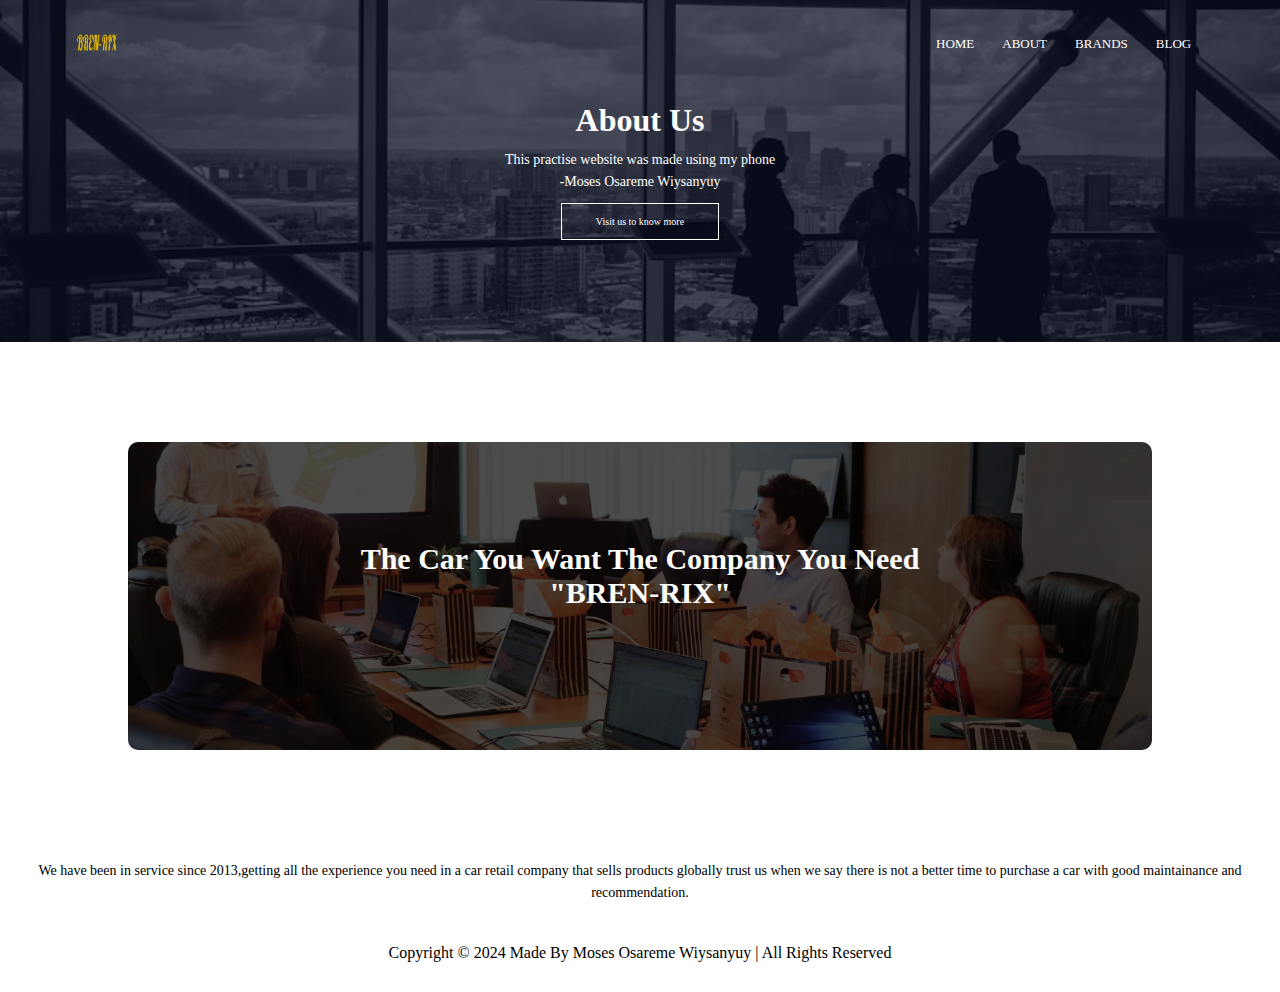
<file: About.html>
<!DOCTYPE html>

<html>
<head>
  <!-- Google tag (gtag.js) -->
<script async src="https://www.googletagmanager.com/gtag/js?id=G-XTKRMV11LT"></script>
<script>
  window.dataLayer = window.dataLayer || [];
  function gtag(){dataLayer.push(arguments);}
  gtag('js', new Date());

  gtag('config', 'G-XTKRMV11LT');
</script>
  <meta name="viewport" content="width=device-width,initial-scale=1.0">
  <meta name="keyword" content="car,retails,company,global,worldwide">          
  <meta name="author" content="Moses Osareme Wiysanyuy">
  <meta http-equiv="CONTENT-TYPE" content="text/html; charset=UTF-8">    
  <link rel="stylesheet" href="style.css" type="text/css">
  
  <title>About Page</title>
</head>
<body>
  <section class="Aheader">
    <nav>
      <a href="index.html">
        <img src="./IMG_20240306_131158.png">
      </a>
      <section>
        <div class="nav-links">
        <ul>
          <li>
            <a href="index.html">HOME</a>
          </li>
          <li>
            <a href="About.html">ABOUT</a>
          </li>
          <li>
            <a href="Brand.html">BRANDS</a>
          </li>
          <li>
            <a href="Blog.html">BLOG</a>
          </li>
        </ul>
      </div>
</section>
    </nav>
   
    
    <div class="text-box">
      <h1>About Us</h1>
      <p>This practise website was made using my phone<br>-Moses Osareme Wiysanyuy</p>
      <a href="" class="hero">Visit us to know more</a>
      
    </div>
  </section>
   <section class="ata">
   <h2>The Car You Want The Company You Need<br>"BREN-RIX"</h2>
  </section>
  
  
  
  
  <section>
    <p>We have been in service since 2013,getting all the experience you need in a car retail company that sells products globally trust us when we say 
      there is not a better time to purchase a car with good maintainance and recommendation.
    </p>
  </section>
  
  
  
  
  
  
  
  
  
  
  
  
  
  
<section class="foot">
   
    <div>
    Copyright &copy; 2024  Made By Moses Osareme Wiysanyuy | All Rights Reserved
    </div>
  </section>
  
</body>
</html>
</file>
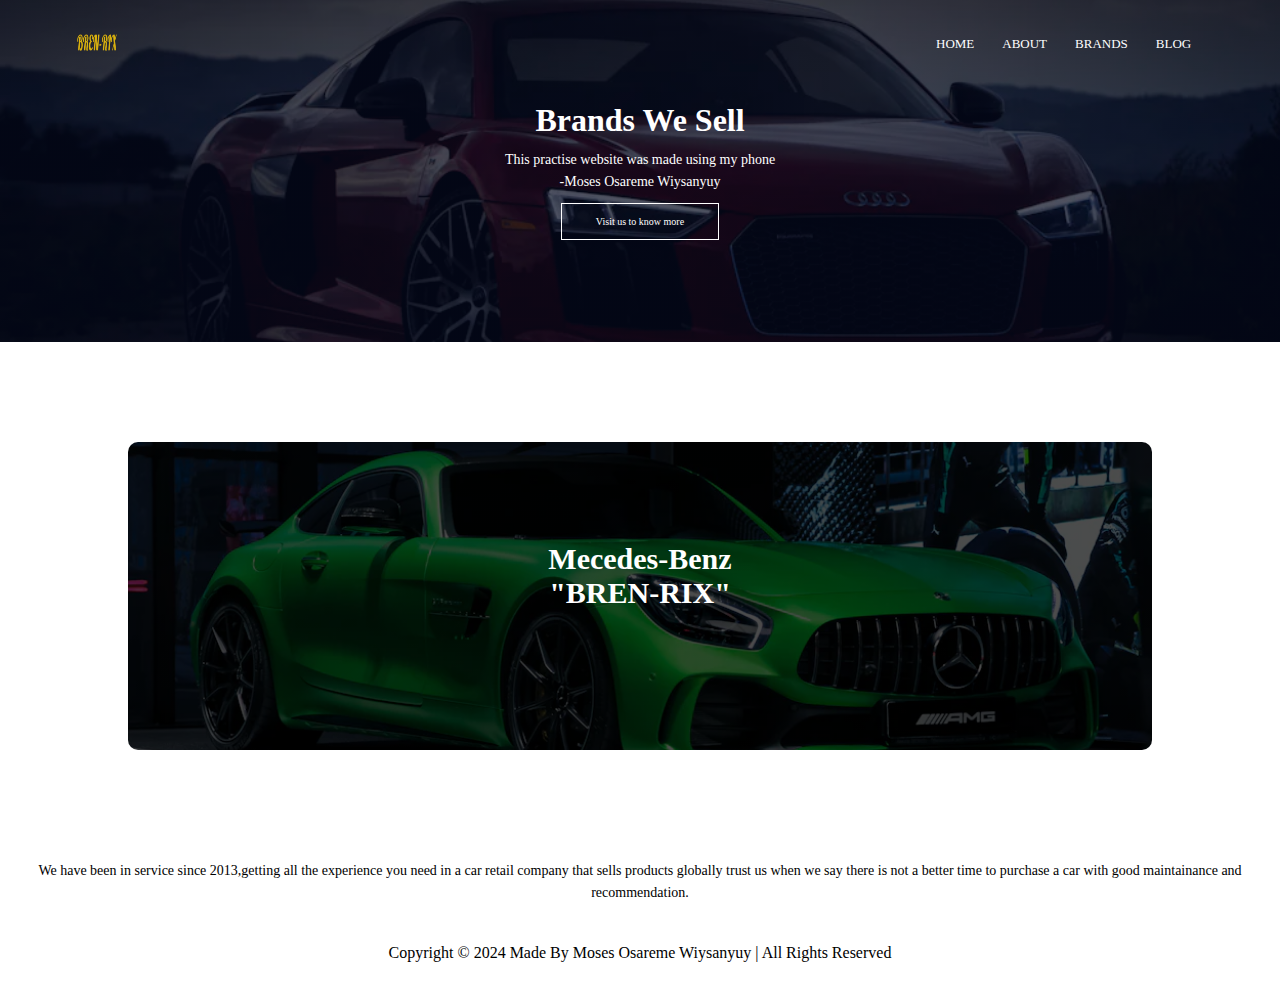
<file: Brand.html>
<!DOCTYPE html>

<html>
<head>
  <!-- Google tag (gtag.js) -->
<script async src="https://www.googletagmanager.com/gtag/js?id=G-XTKRMV11LT"></script>
<script>
  window.dataLayer = window.dataLayer || [];
  function gtag(){dataLayer.push(arguments);}
  gtag('js', new Date());

  gtag('config', 'G-XTKRMV11LT');
</script>
  <meta name="viewport" content="width=device-width,initial-scale=1.0">
  <meta name="keyword" content="car,retails,company,global,worldwide">          
  <meta name="author" content="Moses Osareme Wiysanyuy">
  <meta http-equiv="CONTENT-TYPE" content="text/html; charset=UTF-8">    
  <link rel="stylesheet" href="style.css" type="text/css">
  
  <title>Brands Available</title>
</head>
<body>
  <section class="Bheader">
    <nav>
      <a href="index.html">
        <img src="./IMG_20240306_131158.png">
      </a>
      <section>
        <div class="nav-links">
        <ul>
          <li>
            <a href="index.html">HOME</a>
          </li>
          <li>
            <a href="About.html">ABOUT</a>
          </li>
          <li>
            <a href="Brand.html">BRANDS</a>
          </li>
          <li>
            <a href="Blog.html">BLOG</a>
          </li>
        </ul>
      </div>
</section>
    </nav>
   
    
    <div class="text-box">
      <h1>Brands We Sell</h1>
      <p>This practise website was made using my phone<br>-Moses Osareme Wiysanyuy</p>
      <a href="" class="hero">Visit us to know more</a>
      
    </div>
  </section>
   <section class="bta">
   <h2>Mecedes-Benz<br>"BREN-RIX"</h2>
  </section>
  
  
  
  
  <section>
    <p>We have been in service since 2013,getting all the experience you need in a car retail company that sells products globally trust us when we say 
      there is not a better time to purchase a car with good maintainance and recommendation.
    </p>
  </section>
  
  
  
  
  
  
  
  
  
  
  
  
  
  
<section class="foot">
   
    <div>
    Copyright &copy; 2024  Made By Moses Osareme Wiysanyuy | All Rights Reserved
    </div>
  </section>
  
  
  
</body>
</html>
</file>
<file: style.css>
*{
  margin:0;
  padding:0;
}
.header{
  min-height:38vh;
  width:100%;
  background-image:linear-gradient(rgba(4,9,30,0.7),rgba(4,9,30,0.7)),url("./carlambogini.jpg"); 
  background-position:center;
  background-size:cover;
  position:relative;
}
nav{
  display: flex;
  padding: 2% 6%;
  justify-content: space-between;
  align-items: center;
 /* margin-bottom: 50px;*/
  margin-buttom:50%;
  
}
nav img{
  height: 20px;
  width: 40px;
}
.nav-links{
  flex: 1;
  text-align: right;
  
}
.nav-links ul li{
  list-style: none;
  display: inline-block;
  padding: 8px 12px;
  position:relative;
}
.nav-links ul li a{
  color: white;
  text-decoration: none;
  font-size: 13px;
}

.nav-links ul li::after{
  content:'';
  width:0%;
  height:2px;
  background:gold;
  display: block;
  margin:auto;
  transition: 0.5s;
}
.nav-links ul li:hover::after{
  width:100%;
}

.text-box p{
  color:white;
}


.text-box{
  width:100%;
  color: white;
  position:absolute;
  top:50%;
  left:50%;
  transform: translate(-50%,-50%);
  text-align: center;
}


.hero{
  margin-top: 0px;
  display: inline-block;
  text-decoration: none;
  color: white;
  border:1px solid white;
  padding:12px 34px;
  font-size: 10px;
  background: transparent;
  position:relative;
  cursor: pointer;
}
.hero:hover{
  border:1px solid gold;
  background:gold;
  transition:1s;
}

/*--------brand section customization--------*/
.brd{
  width:80%;
  margin:auto;
  text-align: center;
  padding-top: 100px;
  
}

h2{
  font-size:30px;
  font-weight: 600;
}

p{
  color:black;/*#fff;*/
  font-size:14px;
  font-weight: 300;
  line-height: 22px;
  padding:10px;
}
h3{
  text-align: center;
  font-weight: 600;
  margin: 10px 0;
}

p{
  text-align: center;
}

.tow{
 /* margin-top: 5%;
  display: flex;
  justify-content: space-between;
  */
}

.brd-col{
  flex-basis: 31%;
  background-color: antiquewhite;
  border-radius: 25px;
  margin-bottom: 5%;
  padding: 20px 12px;
  box-sizing: border-box;
  transition: 0.6s;
}

.brd-col:hover{
  box-shadow: 0 0 20px 0 rgba(0,0,0,0.2);
}
/*---------Shops---------*/
.shops{
  width:80%;
  margin:auto;
  text-align: center;
  padding-top: 50px;
  
}

.shop-col{
 /* flex-basis: 32%;
  border-radius: 10px;
  margin-bottom: 30px;
  position: relative;
  overflow: hidden;*/
}

.shop-col img{
  width:;
}

.layer{
/* background: rgba(222,0,0,0.7);
  height: 100%;
  width:;
  position: center;
  top:0;
  left:0;*/
  
}
/*-------Accesories-------*/
.acce{
  width:80%;
  margin:auto;
  text-align: center;
  padding-top: 100px;
  
}


/*---------testimonials--------*/
.test{
  width:80%;
  margin: auto;
  padding-top: 100px;
  text-align: center;
}

.test90{
  
}

.test-col{
  flex-basis:44%;
  border-radius: 10px;
  margin-bottom: 5%;
  text-align: left;
  background: #fff3f3;
  padding:25px;
  cursor: pointer;
  display: flex;
}

.test-col img{
  margin-left:5px;
  margin-right:30px;
  border-radius: 50%;
}

.test-col p{
  padding: 0;
}

.test-col h3{
  margin-top: 15px;
  text-align: left;
}
/*------Call To Action-----*/
.cta{
  margin:100px auto;
  width:80%;
  background-image: linear-gradient(rgba(0,0,0,0.7),rgba(0,0,0,0.7)),url("./campaign-creators-gMsnXqILjp4-unsplash.jpg");
  background-position: center;
  background-size:cover;
  border-radius: 10px;
  text-align: center;
  padding:100px 0;
  
}
.cta h2{
  color:white;
  margin-bottom: 40px;
  padding:0;
}

/*------Footer-----*/
.foot{
  width:100%;
  text-align: center;
  padding:30px 0;
  
}

.foot h4{
  margin-bottom:25px;
  margin-top: 20px;
  font-weight: 600;
}
.ata{
  margin:100px auto;
  width:80%;
  background-image: linear-gradient(rgba(0,0,0,0.7),rgba(0,0,0,0.7)),url("./dylan-gillis-KdeqA3aTnBY-unsplash.jpg");
  background-position: center;
  background-size:cover;
  border-radius: 10px;
  text-align: center;
  padding:100px 0;
  
}
.ata{
  margin:100px auto;
  width:80%;
  background-image: linear-gradient(rgba(0,0,0,0.7),rgba(0,0,0,0.7)),url("./campaign-creators-gMsnXqILjp4-unsplash.jpg");
  background-position: center;
  background-size:cover;
  border-radius: 10px;
  text-align: center;
  padding:100px 0;
  
}
.ata h2{
  color:white;
  margin-bottom: 40px;
  padding:0;
}
.Aheader{
  min-height:38vh;
  width:100%;
  background-image:linear-gradient(rgba(4,9,30,0.7),rgba(4,9,30,0.7)),url("./lIZrwvbeRuuzqOoWJUEn_Photoaday_CSD (1 of 1)-5.jpg"); 
  background-position:center;
  background-size:cover;
  position:relative;
}
.Bheader{
  min-height:38vh;
  width:100%;
  background-image:linear-gradient(rgba(4,9,30,0.7),rgba(4,9,30,0.7)),url("./photo-1502161254066-6c74afbf07aa.jpg"); 
  background-position:center;
  background-size:cover;
  position:relative;
}

.bta{
  margin:100px auto;
  width:80%;
  background-image: linear-gradient(rgba(0,0,0,0.7),rgba(0,0,0,0.7)),url("./photo-1579508542697-bb18e7d9aeaa.jpg");
  background-position: center;
  background-size:cover;
  border-radius: 10px;
  text-align: center;
  padding:100px 0;
  
}
.bta h2{
  color:white;
  margin-bottom: 40px;
  padding:0;
}
.Blogheader{
  min-height:38vh;
  width:100%;
  background-image:linear-gradient(rgba(4,9,30,0.7),rgba(4,9,30,0.7)),url("./photo-1486312338219-ce68d2c6f44d.jpeg"); 
  background-position:center;
  background-size:cover;
  position:relative;
}
.blogta{
  margin:100px auto;
  width:80%;
  background-image: linear-gradient(rgba(0,0,0,0.7),rgba(0,0,0,0.7)),url("/storage/emulated/0/car display website/images/dylan-gillis-KdeqA3aTnBY-unsplash.jpg");
  background-position: center;
  background-size:cover;
  border-radius: 10px;
  text-align: center;
  padding:100px 0;
  
}

.blogta h2{
  color:white;
  margin-bottom: 40px;
  padding:0;
}
</file>
